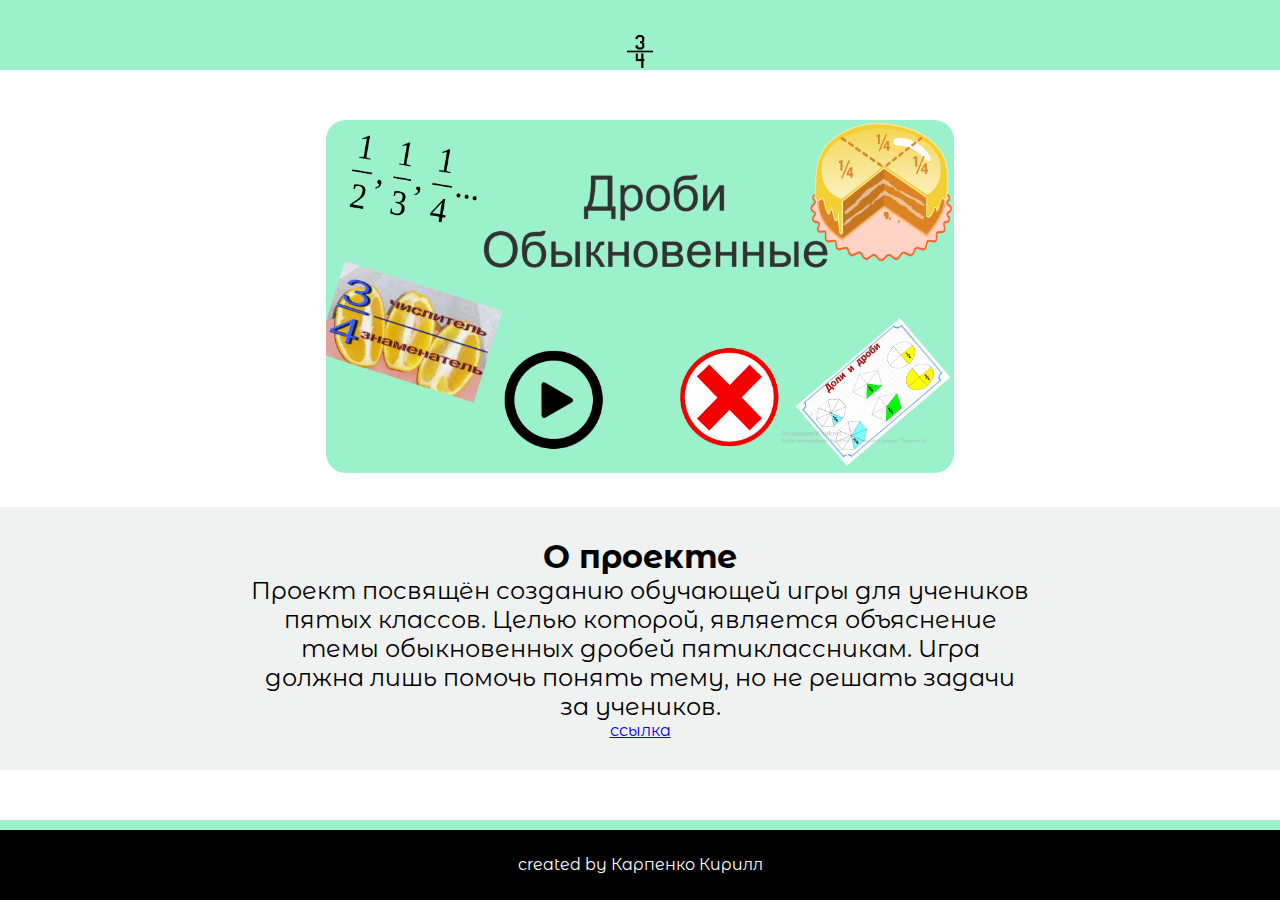
<file: index.html>
<!DOCTYPE html>
<html lang="en">
<head>
    <meta charset="UTF-8">
    <meta http-equiv="X-UA-Compatible" content="IE=edge">
    <meta name="viewport" content="width=device-width, initial-scale=1.0">
    <title>Дроби обыкновенные</title>
    <link rel="stylesheet" href="style.css">
</head>
<body>
    <div class="header">
        <img src="logo.png" alt="">
    </div>
    <div class="main">
        <img src="unknokon.png" alt="">
        <div class="text">
            <h1>О проекте</h1>
        <p>Проект посвящён созданию обучающей игры для учеников пятых классов. Целью которой, является объяснение темы обыкновенных дробей пятиклассникам. Игра должна лишь помочь понять тему, но не решать задачи за учеников.</p>
        <a href="gmj.html">ссылка </a>
        </div>
    </div>
    <div class="footer">
        <p>created by Карпенко Кирилл</p>
    </div> 
    
    
    


</body>
</html>
</file>
<file: style.css>
@import url('https://fonts.googleapis.com/css2?family=Montserrat+Alternates&display=swap');
*{
    margin: 0;
    font-family: 'Montserrat Alternates', sans-serif;
}
 

.header{
    background-color: #9bf1c9;
    width: 100%;
    height: 70px;
    text-align: center;
}
.header img{
    width: 2%;
    margin-top: 35px;
}
.main{
    text-align: center;
    margin: 50px 0;
}
.main img{
    width: 49%;
    margin-bottom: 30px;
    border-radius: 20px;
}
.text{
    background-color: #f0f2f2;
    padding:  30px 250px;
}
.text p{
    margin-top: 15;
    font-size: 1.5rem;
}
.footer{
    color: white;
    text-align: center;
    background-color: black;
    width: 100%;
    height: 70px;
    border-top: 10px solid #9bf1c9;
}
.footer p{
    padding-top: 25px;
}
</file>
